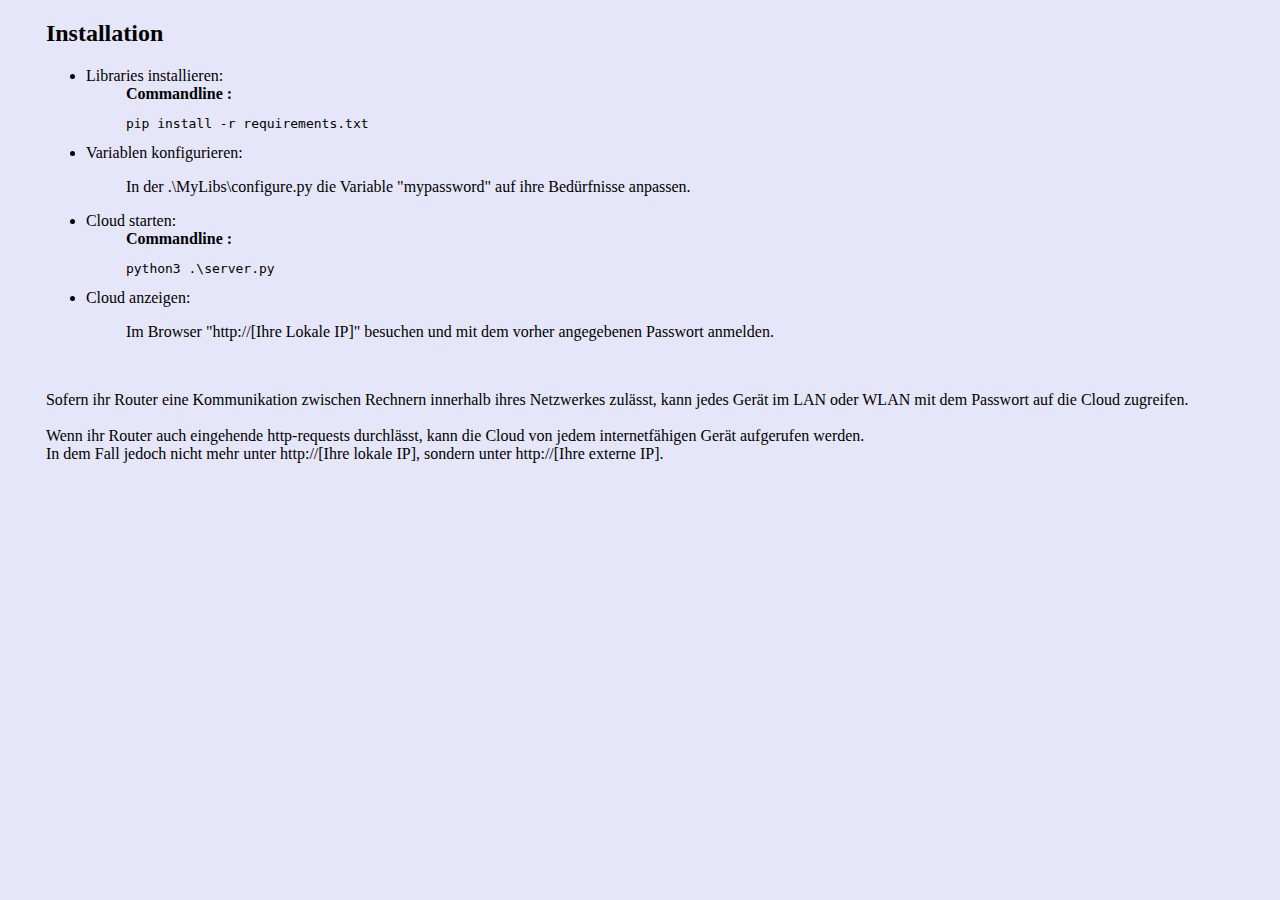
<file: Cloud_starten.html>
<!DOCTYPE html>
<html>

	<head>
		<title></title>
		<meta charset="utf-8">
	</head>

	<body bgcolor="#E6E6FA">
		<div id="Liste" style="padding-left: 3%">
			<h2>Installation</h2>
			<ul>
				<li>Libraries installieren:
					<ul>
						<strong>Commandline :</strong>
						<pre>pip install -r requirements.txt</pre>
					</ul>
				</li>
				<li>Variablen konfigurieren:
					<ul>
						<p>
							In der .\MyLibs\configure.py die Variable
							"mypassword" auf ihre Bedürfnisse anpassen.
						</p>
					</ul>
				</li>
				<li>Cloud starten:
					<ul>
						<strong>Commandline :</strong>
						<pre>python3 .\server.py</pre>
					</ul>
				</li>
				<li>Cloud anzeigen:
					<ul>
						<p>
							Im Browser "http://[Ihre Lokale IP]"
							besuchen und mit dem vorher angegebenen Passwort anmelden.
						</p>
					</ul>
				</li>
			</ul>
		</div>
	</br>
		<div id="text" style="padding-left: 3%">
			<p>
				Sofern ihr Router eine Kommunikation zwischen Rechnern innerhalb ihres Netzwerkes zulässt, kann jedes Gerät im LAN oder WLAN mit dem Passwort auf die Cloud zugreifen.</br></br>
				Wenn ihr Router auch eingehende http-requests durchlässt, kann die Cloud von jedem internetfähigen Gerät aufgerufen werden.</br>
				In dem Fall jedoch nicht mehr unter http://[Ihre lokale IP], sondern unter http://[Ihre externe IP].
			</p>
		</div>
    </body>

</html>
</file>
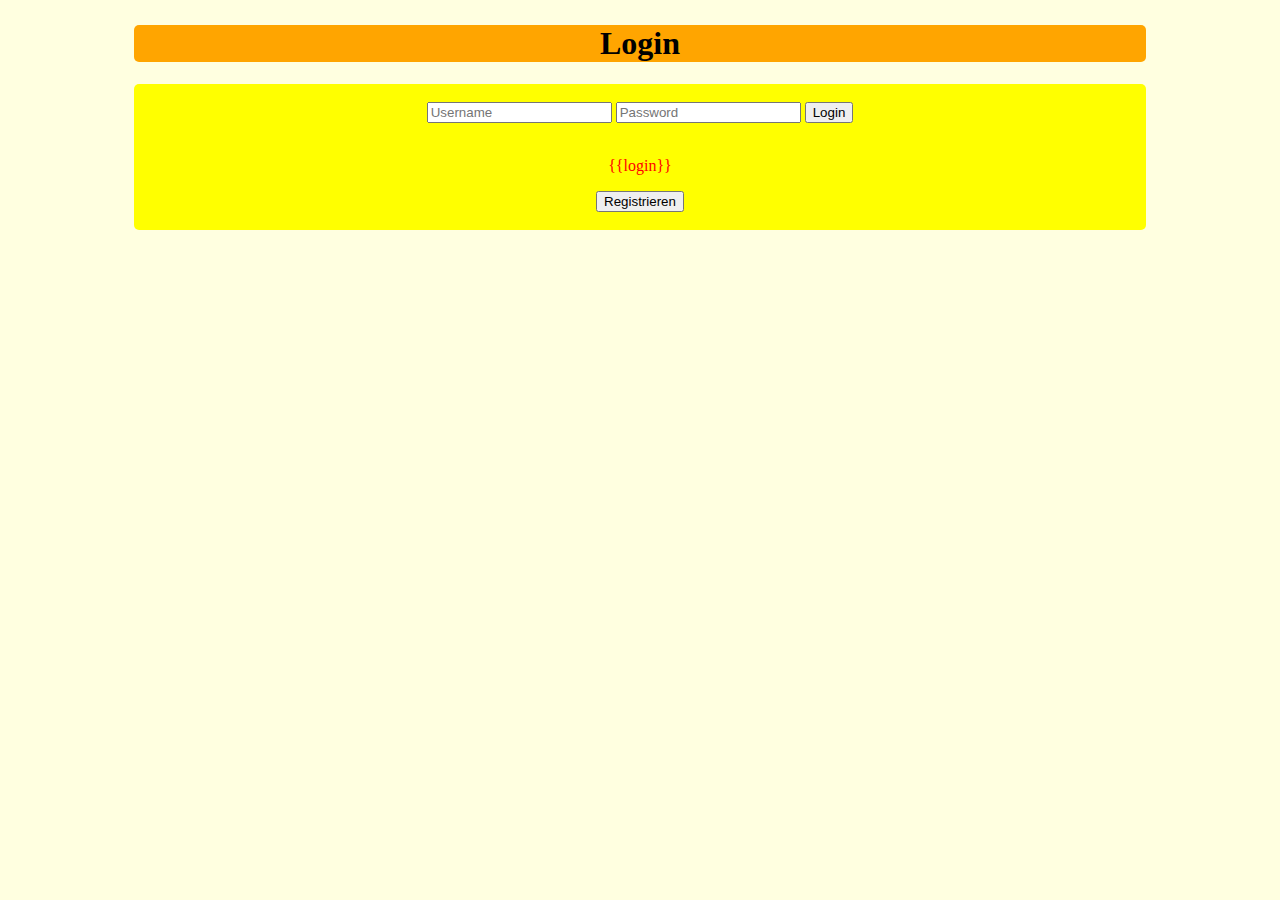
<file: templates/login.html>
<!DOCTYPE html>
<html>
    <head>
        <title> Login </title>
        <link rel="stylesheet" href='/static/style.css' />
    </head>

    <body>
        <center>
            <div class="header">
                <h1> Login </h1>
            </div>
            <div class="content">
                </br>
                <form action="login" method="post">
                    <input type="text" name="user" placeholder="Username">
                    <input type="password" name="pass" placeholder="Password">
                    <input type="submit" value="Login">
                </form>
                </br>
                
                    <p>
                        <font size="3" color="red">{{login}}</font>
                    </p>
                
                <input type="submit" value="Registrieren" onclick="window.location='register';" /> 
                </br>
                </br>
            </div>
        </center>
    </body>
</html>
</file>
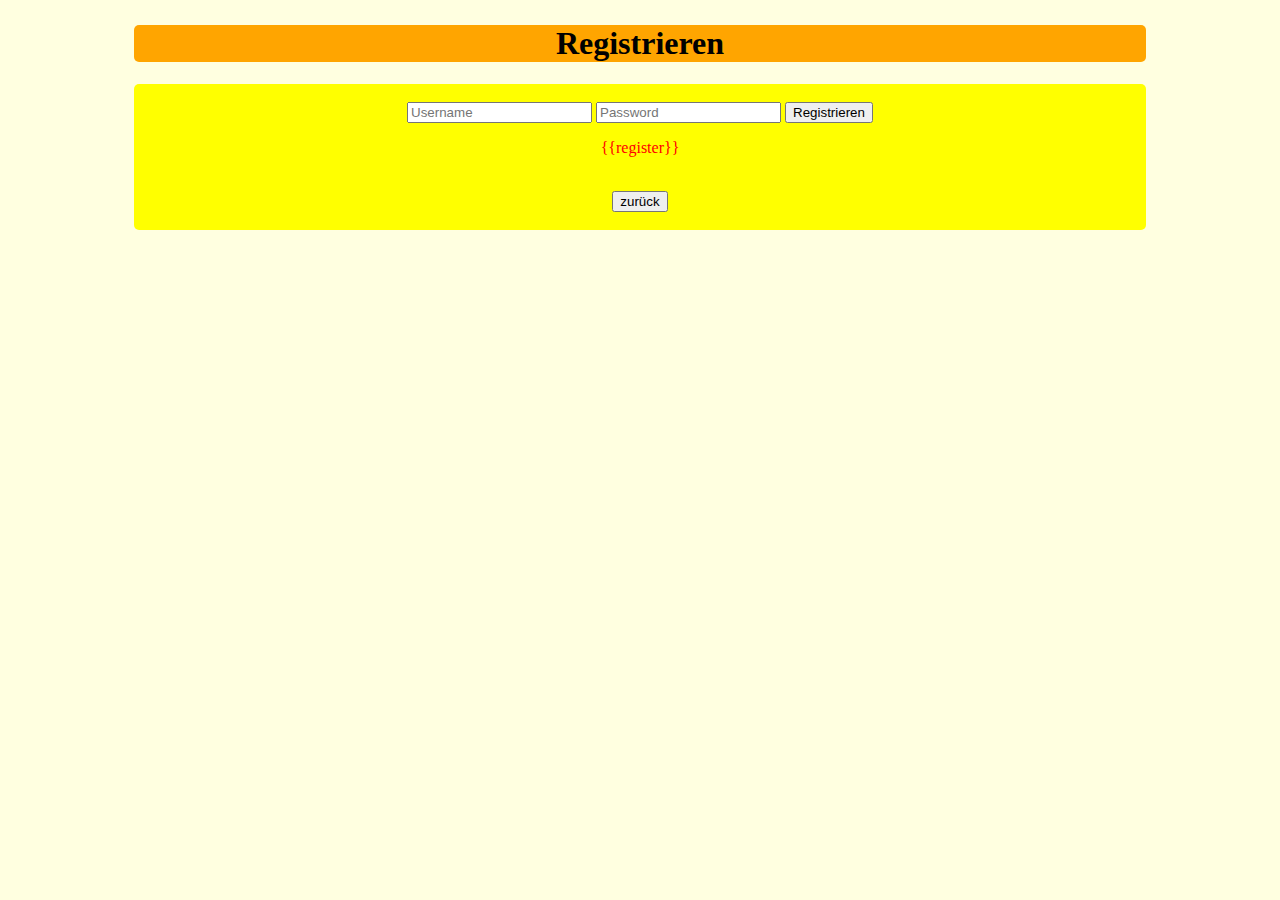
<file: templates/register.html>
<!DOCTYPE html>
<html>
    <head>
        <title> Register </title>
        <link rel="stylesheet" href='/static/style.css' />
    </head>

    <body>
        <center>
            <div class="header">
                <h1> Registrieren </h1>
            </div>
            <div class="content">
                </br>
                <form action="register" method="post">
                    <input type="text" name="user" placeholder="Username">
                    <input type="password" name="pass" placeholder="Password">
                    <input type="submit" value="Registrieren">
                </form>
                    <p>
                        <font size="3" color="red">{{register}}</font>
                    </p>

				</br>
				<input type="submit" value="zurück" onclick="window.location='login';" /> 
				</br>
				</br>

			</div>
        </center>
    </body>
</html>
</file>
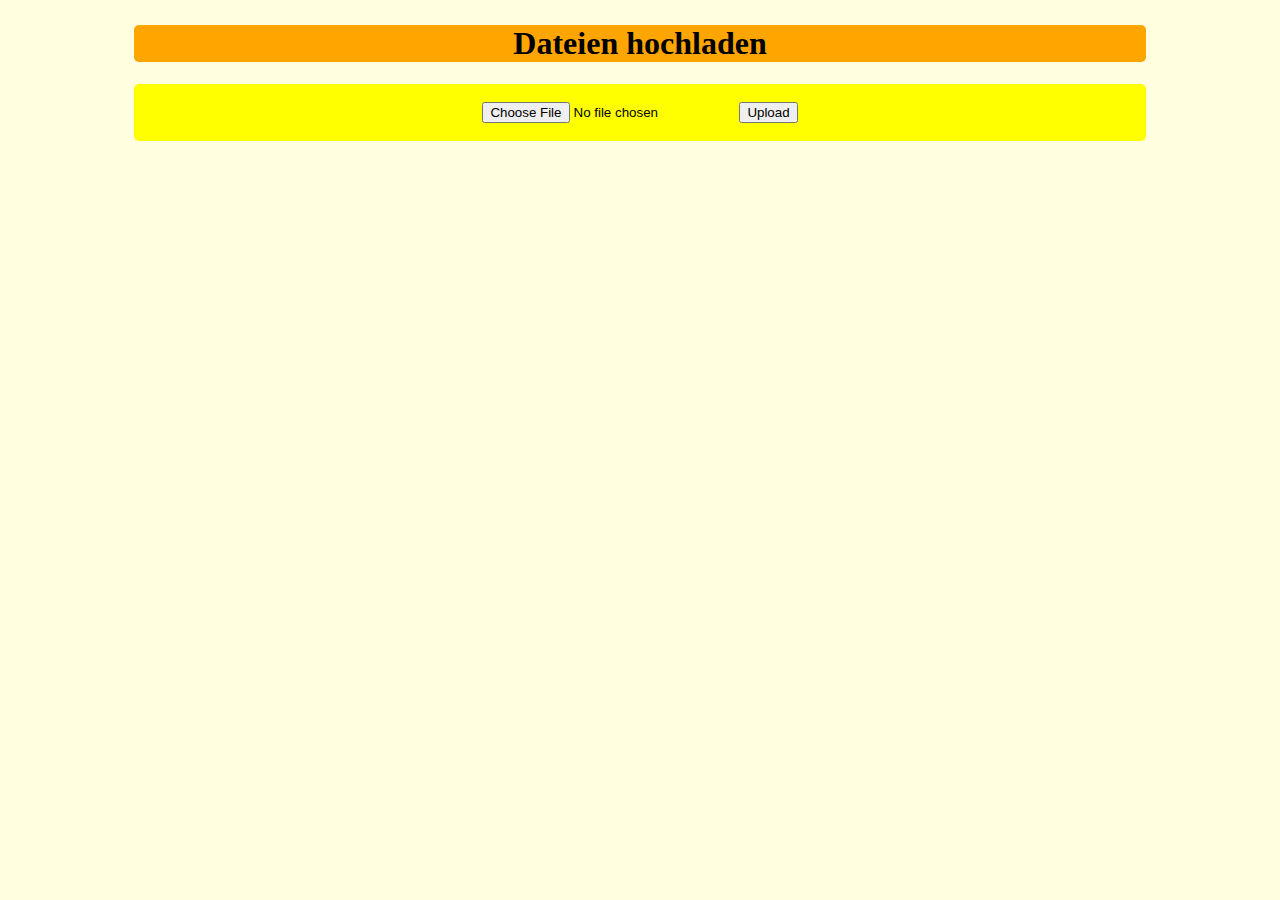
<file: templates/Upload.html>
<!DOCTYPE html>
<html>
    <head>
        <title> Dateien hochladen </title>
        <link rel="stylesheet" href='/static/style.css' />
    </head>

    <body>
        <center>
            <div class="header">
                <h1> Dateien hochladen </h1>
            </div>
            <div class="content">
                </br>
                <form action="upload" method="post" enctype="multipart/form-data">
                    <input type="file" name="file">
                    <input type="submit" value="Upload">
                </form>
                </br>
            </div>
        </center>
    </body>
</html>
</file>
<file: static/style.css>
html{
background-color:lightyellow;
text-align:center;
}

.list{
  text-align:left;
}

.header{
background:orange;
width:80%;

margin-top:2%;
border-radius:5px;
}

.content{
background:yellow;
margin-top:1%;
width:80%;

border-radius:5px;
}
</file>
